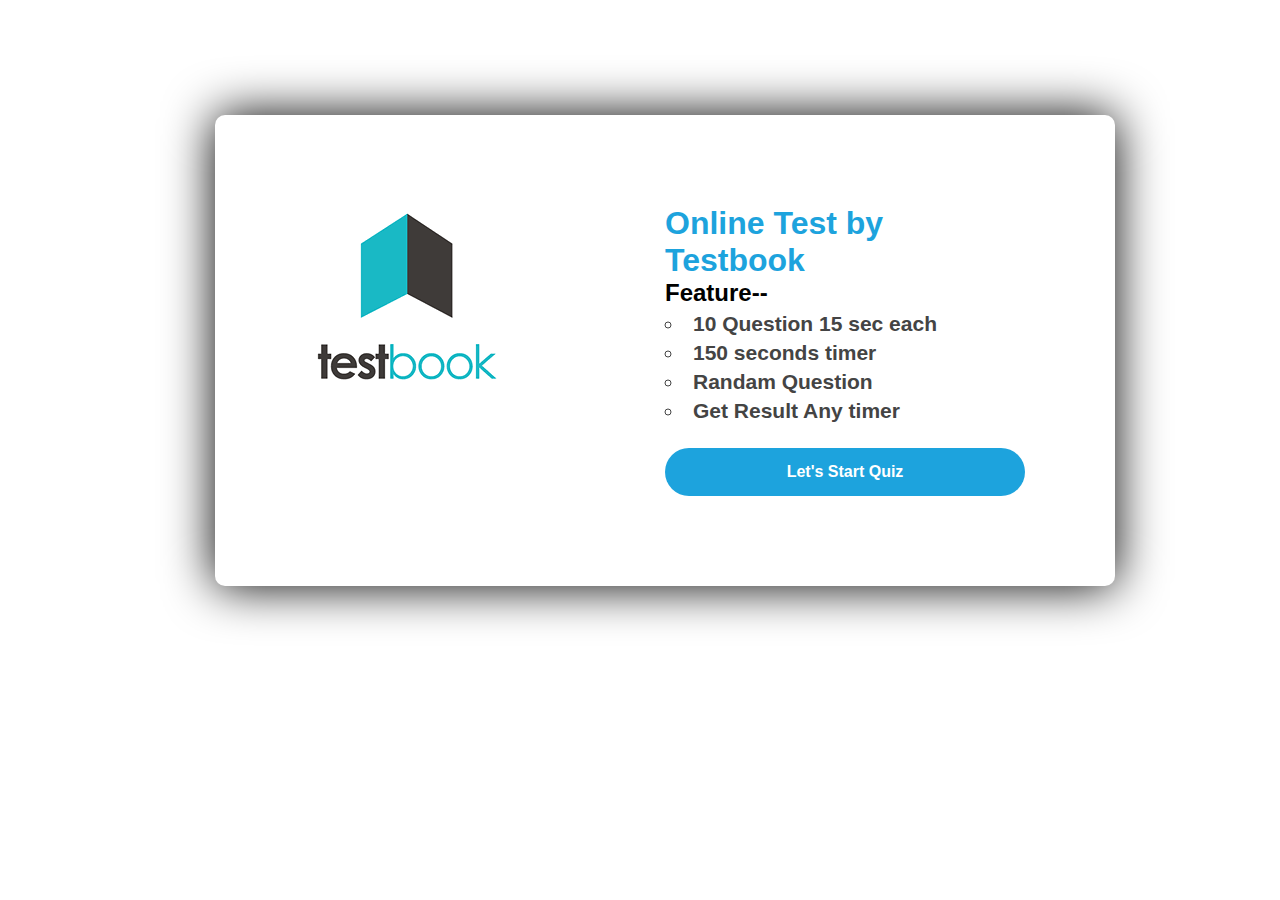
<file: index.html>
<!DOCTYPE html>
<html lang="en">
<head>
    <meta charset="UTF-8">
    <meta http-equiv="X-UA-Compatible" content="IE=edge">
    <meta name="viewport" content="width=device-width, initial-scale=1.0">
    <link rel="stylesheet" href="Quiz.css">
    <title>Quiz Application</title>
</head>
<body>
    <div class="container">
        <div class="leftside">
            <img src="Testbook.png" alt="no image " class="ime">
        </div>
      <div class="rightside">
 
        <h1>Online Test by Testbook</h1>
        <h2>Feature--</h2>
        <ul>
            <li>10 Question 15 sec each</li>
            <li> 150 seconds timer</li>
            <li>Randam Question</li>
            <li>Get Result Any timer </li>
        </ul>
        <a href="Quiz.html">Let's Start Quiz</a>
      </div>
    </div>
</body>
</html>
</file>
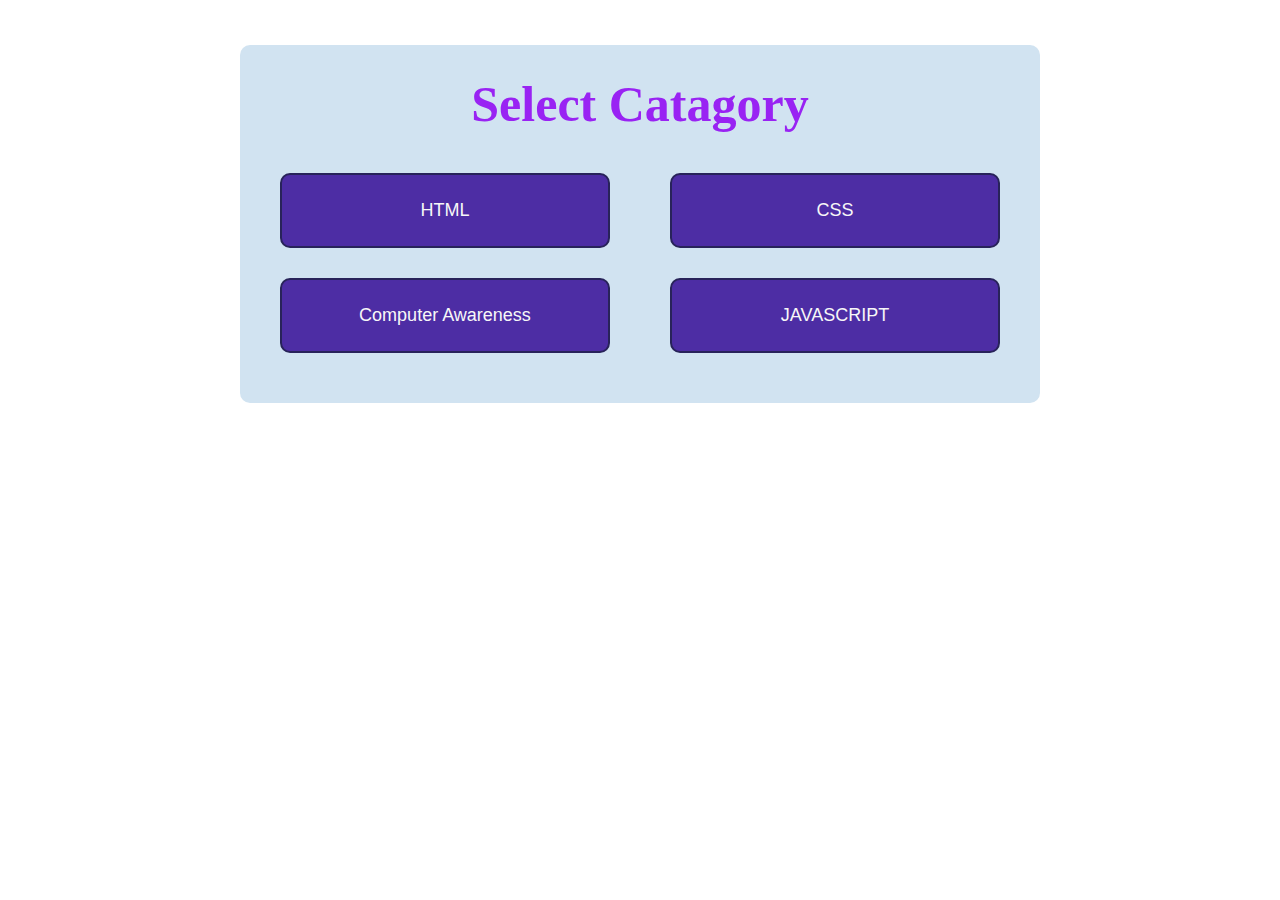
<file: Quiz.html>
<!DOCTYPE html>
<html lang="en">
<head>
    <meta charset="UTF-8">
    <meta http-equiv="X-UA-Compatible" content="IE=edge">
    <meta name="viewport" content="width=device-width, initial-scale=1.0">
    <title>Quiz Application</title>
    <link rel="stylesheet" href="Quiz.css">
</head>
<body>
    <div class="quiz-home-box custom-box show">
        <!-- <h4>you'll have 15 second to answer each question.</h4> -->
        <!--<button type="button" class="start-quiz-btn btn">Start The Quiz</button>-->
            <h1>Select Catagory</h1>
            <div class="category-box">
            </div>
       </div>
       <div class="quiz-box custom-box">
           <h1 class="category-text"></h1>
       <div class="stats">
       <div class="quiz-time">
       <div class="remaining-time"></div>
           <span class="time-up-text">Time's Up</span>
       </div>
       <div class="score-board">
       <span class="score-text">score:</span>
       <span class="correct-answer"></span>
       </div>
       </div>
       <div class="question-box">
       <div class="current-question-num">
       </div>
       <div class="question-text">
           
       </div>
       </div>
       <div class="option-box">
       
       </div>
       <div class="answer-description">
           
       </div>
       <div class="next-question">
       <button type="button" class="next-question-btn btn">Next question</button>
       <button type="button" class="see-result-btn btn">See Your Result</button>
       </div>
       </div>
       <div class="quiz-over-box custom-box">
       <h1>Quiz Result</h1>
       <h4>Total Questions: <span class="total-questions"></span></h4>
       <h4>Attempt: <span class="total-attempt"></span></h4>
       <h4>Correct: <span class="total-correct"></span></h4>
       <h4>Wrong: <span class="total-wrong"></span></h4>
       <h4>Percentage: <span class="percentage"></span></h4>
       <button type="button" class="start-again-quiz-btn btn">Start Again</button>
       <button type="button" class="go-home-btn btn">Go To Home</button>
       </div>



    <script src="Quiz.js"></script>
</body>
</html>
</file>
<file: Quiz.css>
*{
    padding: 0;
    margin: 0;
    box-sizing: border-box;
}
/* index style Start */
.container{ 
    width: 900px; 
    box-shadow: 0 0 50px;
    min-height: 350px;
    padding: 90px 90px;
    border-radius: 10px;
    display: flex;
    margin: 100px 200px;
   
 
 }
 .leftside,
 .rightside{
     width: 50%;
 }
 .leftside img{
     height: 200px;
     width: 200px;
     
 }
 
 .rightside h1{
     color: #1da3dd;
     font-size: 32px;
 
 
 }
 .rightside ul{ 
     color: #444;
     font-size: 21px;
     margin-top: 5px;
     font-weight: 600;
     list-style-type: circle;
     list-style-position: inside;
 }
 .rightside ul li{
     margin-top: 5px; 
 }
 .rightside a{
     background-color: #1da3dd;
     border-radius: 100px;
     font-weight: 600;
     color: #fff;
     width: 100%;
     text-align: center;
     display: inline-block;
     padding: 15px 0;
     margin-top: 25px;
     text-decoration: none;
     outline: none;
 
 }
/* index style  End*/
body{
    margin:0;
       /* background-image: url(img/bg.jpg); */
       background-attachment: fixed;
       font-family: 'Montserrat', sans-serif;
       padding: 15px;
   }
   .custom-box{
    max-width: 800px;
    background-color: #d1e3f1;
    margin:30px auto;
    padding: 30px 40px 50px 40px;
    border-radius: 10px;
   }
   .quiz-home-box{
    text-align:center;
    display: none;
   }
   .quiz-home-box .category-box{
       display: flex;
       flex-wrap: wrap;
       justify-content: space-between;
   }
   .quiz-home-box .category-box div{
       background-color: #4d2da4;
       border: 2px solid #28235a;
       padding: 25px 10px;
       text-transform: capitalize;
       border-radius: 10px;
       cursor: pointer;
       font-size:18px;
       font-weight: 500;
       color: #f7f7f7;
       margin-top:30px;
       flex-basis: calc(50% - 30px);
       max-width: calc(50% - 30px);
   }
   .quiz-home-box h1{
       font-size:50px;
    font-family: 'Concert One', cursive;
    color: #9923f3;
    margin:0 0 10px; 
   }
   .quiz-home-box.show{
       display: block;
       animation: fadeInRight 1s ease;
   }
   .quiz-home-box h4{
    font-size: 24px;
       font-weight: 500;
       color:#db160c;
       margin: 0 0 30px;
       border-bottom: 2px solid #c61010;
       padding-bottom: 12px;
   }
   .btn{
       background-color: #2c11d8;
       border: 2px solid #0d116a;
       padding: 14px 40px;
       color: #ffffff;
       font-size: 20px;
       border-radius: 30px;
       font-family: 'Montserrat', sans-serif;
       cursor: pointer;
       white-space: nowrap;
       margin: 10px 10px;
   }
   .btn:focus{
       outline:none;
   }
   .quiz-box{
       background-color: #d1e3f1;
       display: none;
   }
   .quiz-box h1{
       margin: 0 0 15px;
       text-align: center;
       font-size: 31px;
       color: #341b9a;
       font-weight: 800;
       text-decoration: underline;
   }
   .quiz-box.show{
       display: block;
       animation: fadeInRight 1s ease;
   }
   .quiz-box .stats{
    display: flex;
    flex-wrap: wrap;
    justify-content: space-between;
    font-size: 30px;
    text-transform: uppercase;
    color: #000000;
   }
   .quiz-box .stats .quiz-time{
   flex-basis: calc(50% - 20px);
   max-width: calc(50% - 20px);
   /*background: red;*/ 
    text-align: left;
   }
   .quiz-box .stats .time-up-text{
      /* display: inline-block;*/
       color:#d23723;
    font-weight: 500;
    display: none;
   }
   .quiz-box .stats .time-up-text.show{
      display:inline-block;
      animation: fadeInOut 1s linear infinite; 
   }
   @keyframes fadeInOut{
    0%{
     opacity: 0;
    }
    50%{
     opacity: 1;
    }
    100%{
     opacity: 0;
    }
      /* @keyframes fadeInRight {
     0% {
      opacity: 0;
      transform: translateX(40px);
     }
     100%{
      opacity: 1;
      transform: translateX(0px);
     }
    }   */
   }
   .quiz-box .stats .quiz-time .remaining-time{
    height: 60px;
    width: 60px;
    color:#059e4c;
    border: 2px solid #059e4c;
    font-weight: 800;
    line-height: 56px;
    text-align: center;
    border-radius: 50%;
    display:inline-block;
   }
   .quiz-box .stats .quiz-time .remaining-time.less-time{
       color:#d23723;
    border-color:#d23723;
   }
   .quiz-box .stats .score-board{
   flex-basis: calc(50% - 20px);
   max-width: calc(50% - 20px);
   /*background: blue;*/
   text-align: right;
    
   }
   .quiz-box .stats .score-board .correct-answer{
    font-weight: 800;
   }
   .quiz-box .question-box{
       background-color: #ffffff;
       padding: 40px 30px;
       margin-top: 40px;
       border-radius: 10px;
       font-size: 28px;
       border: 2px solid #56380a;
       text-align: center;
       position: relative;
   }
   .quiz-box .question-box .current-question-num{
    height: 70px;
    width: 70px;
    background-color: #ffffff;
    border:2px solid #56380a;
    font-size: 20px;
    font-weight: 800;
    color:#ac0d0d;
    border-radius: 50%;
    line-height: 68px;
    text-align: center;
    position: absolute;
    top:-35px;
    left:50%;
    margin-left: -35px;
    z-index:1;
   }
   .quiz-box .question-box .question-text{
       font-size: 22px;
       font-family: sans-serif;
       color: #6d0bd8;
   }
   .quiz-box .option-box{
    display: flex;
    flex-wrap: wrap;
    justify-content: space-between;
    
   }
   .quiz-box .option-box .option{
    background-color: #b0a8a8;
    flex-basis: calc(50% - 20px);
    max-width: calc(50% - 20px);
    margin-top: 30px;
    padding: 7px 7px;
    text-align: center;
    font-size: 20px;
    text-transform: uppercase;
    font-weight: 500;
    color:#231802;
    border:2px solid #605e5b;
    border-radius: 30px;
    cursor: pointer;
       position: relative;
       animation: zoomIn .3s linear forwards;
       opacity: 0;
   }
   @keyframes zoomIn{
    0%{
     transform: scale(0.8);
    }
    100%{
     transform: scale(1);
     opacity:1;
    }
   }
   .quiz-box .option-box .option.already-answered{
    pointer-events: none;
   }
   .quiz-box .option-box .option.show-correct{
       background-color: #086a37;
    border-color:#086a37;
       color: #ffffff;
       transition: all .3s ease;
   }
   .quiz-box .option-box .option.correct{
    background-color: #086a37;
    border-color:#086a37;
    color:#ffffff;
       opacity:1;
    animation: pulse 1s linear;
   }
   @keyframes pulse{
    0%{
     transform: scale(1);
    }
    50%{
     transform: scale(1.1);
    }
    100%{
     transform: scale(1);
    }
   }
   .quiz-box .option-box .option.correct::before{
    content: '';
    position: absolute;
    height: 30px;
    width: 30px;
    right: 15px;
    top:7px;
    background-image: url("img/correct.png");
    background-size: 20px;
    background-position: center;
    background-repeat: no-repeat;
    animation: fadeInRight .5s ease;
   }
   .quiz-box .option-box .option.wrong{
    background-color: #c6220c;
    border-color:#c6220c;
    color: #ffffff;
    opacity:1;
    animation: shake 1s linear;
   }
   .quiz-box .option-box .option.wrong::before{
    content: '';
    position: absolute;
    height: 30px;
    width: 30px;
    right: 15px;
    top:7px;
    background-image: url("img/wrong.png");
    background-size: 20px;
    background-position: center;
    background-repeat: no-repeat;
    animation: fadeInRight .5s ease;
   }
   @keyframes shake{
    0%,30%,50%{
     transform: translateX(10px);
    }
    20%,40%{
     transform: translateX(-10px);
    }
    60%{
     transform: translateX(-7px);
    }
    70%{
     transform: translateX(7px);
    }
    80%{
     transform: translateX(-4px);
    }
    90%{
     transform: translateX(4px);
    }
    100%{
     transform: translateX(0px);
    }

   }
   .quiz-box .answer-description{
       background-color: #ffffff;
       border:2px solid #c2af91;
       margin-top: 20px;
       padding: 15px;
       border-radius:10px;
       color: #555555;
       display: none;
       
   }
   .quiz-box .answer-description.show{
       display: block;
       animation: fadeInRight 1s ease;
   }
   .quiz-box .next-question{
    margin-top: 20px;
    text-align: center;
   }
   .see-result-btn,.next-question-btn{
       display: none;
   }
   .see-result-btn.show,
   .next-question-btn.show{
       display: inline-block;
       animation: fadeInRight 1s ease;
   }
   .quiz-over-box{
       text-align: center;
       display: none;
   }
   .quiz-over-box.show{
      display: block;
      animation: fadeInRight 1s ease;
   }
   .quiz-over-box h1{
    font-size:50px;
    font-family: 'Concert One', cursive;
    color: #f85943;
    margin:0px 0 20px; 
   }
   .quiz-over-box h4{
    font-size:25px;
    font-weight: normal;
    color: #444444;
    margin: 15px 0 20px;
   }
   .quiz-over-box h4 span{
    font-weight: 800;
    color:#111111;
   }
   .start-again-quiz-btn,
   .go-home-btn{
    margin-top: 15px;
    
   }
   
   
   /*responsive*/
   @media (max-width: 767px){
       
       .quiz-home-btn h4{
           font-size:20px;
       }
       .quiz-home-box h1{
           font-size:30px;
           margin:0;
           color: #180eaa;
           font-family: sans-serif;
       }
       .quiz-home-box h4{
           font-size: 15px;
           border-bottom: 1.5px solid #ad0c0c;
           color: #000000
       }
       .quiz-home-box .category-box div{
           flex-basis: 100%;
           max-width: 100%;
           margin-top: 20px;
           font-size:16px;
           background-color: #7a2e1f;
           border: 2px solid #2c335c;
           color: #ffffff;
       }
       .quiz-box .question-box{
           padding: 40px 0px;
       }
       .quiz-box .question-box .question-text{
           font-size: 17px;
           font-family: sans-serif;
           color: #1d1b19;
       }
       .custom-box{
           padding: 30px 10px 50px 10px;
           background-color: #d5deee;
       }
       .quiz-box .stat{
           font-size:20px;
       }
       .quiz-box .stats .quiz-time {
           flex-basis: calc(60% - 10px);
           max-width: calc(60% - 10px);
           font-size: 18px;
       }
       .quiz-box .stats .score-board{
           flex-basis: calc(40% - 10px);
           max-width: calc(40% - 10px);
           font-size: 16px;
       }
       .quiz-box .stats .quiz-time .remaining-time{
           height: 50px;
           width: 50px;
           line-height: 46px;
           color: #045e2e;
           border: 2px solid #045e2e;
       }
       .quiz-box .question-box .current-question-num{
           height: 60px;
           width: 60px;
           line-height: 58px;
           top: -30px;
           margin-left: -30px;
           font-size: 16px;
       }
       .quiz-box .option-box .option{
           flex-basis: 100%;
           max-width: 100%;
           font-size: 16px;
           margin-top: 15px;
       }
       .btn{
           font-size: 16px;
           padding: 10px 12px;
       }
       .quiz-over-box h1{
           font-size: 30px;
           
       }
       .quiz-over-box h4{
           font-size: 20px;
           margin: 10px 0 15px;
       }
   }
</file>
